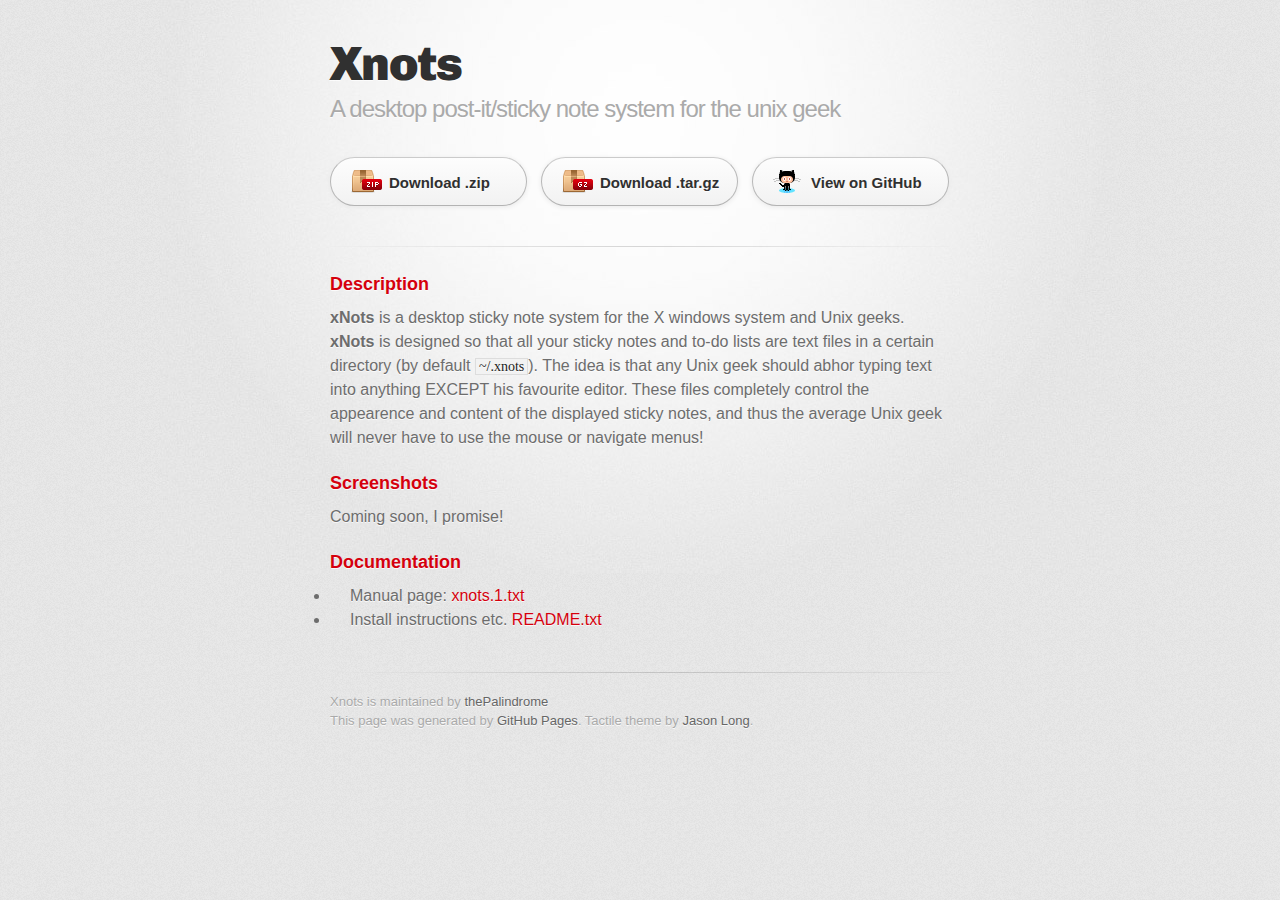
<file: index.html>
<!DOCTYPE html>
<html>
  <head>
    <meta charset='utf-8'>
    <meta http-equiv="X-UA-Compatible" content="chrome=1">
    <link href='https://fonts.googleapis.com/css?family=Chivo:900' rel='stylesheet' type='text/css'>
    <link rel="stylesheet" type="text/css" href="stylesheets/stylesheet.css" media="screen">
    <link rel="stylesheet" type="text/css" href="stylesheets/github-dark.css" media="screen">
    <link rel="stylesheet" type="text/css" href="stylesheets/print.css" media="print">
    <!--[if lt IE 9]>
    <script src="//html5shiv.googlecode.com/svn/trunk/html5.js"></script>
    <![endif]-->
    <title>Xnots by thePalindrome</title>
  </head>

  <body>
    <div id="container">
      <div class="inner">

        <header>
          <h1>Xnots</h1>
          <h2>A desktop post-it/sticky note system for the unix geek</h2>
        </header>

        <section id="downloads" class="clearfix">
          <a href="https://github.com/thePalindrome/xnots/zipball/master" id="download-zip" class="button"><span>Download .zip</span></a>
          <a href="https://github.com/thePalindrome/xnots/tarball/master" id="download-tar-gz" class="button"><span>Download .tar.gz</span></a>
          <a href="https://github.com/thePalindrome/xnots" id="view-on-github" class="button"><span>View on GitHub</span></a>
        </section>

        <hr>

        <section id="main_content">
          <h3>
<a id="description" class="anchor" href="#description" aria-hidden="true"><span class="octicon octicon-link"></span></a>Description</h3>

<p><strong>xNots</strong> is a desktop sticky note system for the X windows system and Unix geeks. <strong>xNots</strong> is designed so that all your sticky notes and to-do lists are text files in a certain directory (by default <code>~/.xnots</code>). The idea is that any Unix geek should abhor typing text into anything EXCEPT his favourite editor. These files completely control the appearence and content of the displayed sticky notes, and thus the average Unix geek will never have to use the mouse or navigate menus!</p>

<h3>
<a id="screenshots" class="anchor" href="#screenshots" aria-hidden="true"><span class="octicon octicon-link"></span></a>Screenshots</h3>

<p>Coming soon, I promise!</p>

<h3>
<a id="documentation" class="anchor" href="#documentation" aria-hidden="true"><span class="octicon octicon-link"></span></a>Documentation</h3>

<ul>
<li>Manual page: <a href="xnots.1.txt">xnots.1.txt</a>
</li>
<li>Install instructions etc. <a href="README">README.txt</a>
</li>
</ul>
        </section>

        <footer>
          Xnots is maintained by <a href="https://github.com/thePalindrome">thePalindrome</a><br>
          This page was generated by <a href="https://pages.github.com">GitHub Pages</a>. Tactile theme by <a href="https://twitter.com/jasonlong">Jason Long</a>.
        </footer>

        
      </div>
    </div>
  </body>
</html>
</file>
<file: stylesheets/github-dark.css>
/*
   Copyright 2014 GitHub Inc.

   Licensed under the Apache License, Version 2.0 (the "License");
   you may not use this file except in compliance with the License.
   You may obtain a copy of the License at

       http://www.apache.org/licenses/LICENSE-2.0

   Unless required by applicable law or agreed to in writing, software
   distributed under the License is distributed on an "AS IS" BASIS,
   WITHOUT WARRANTIES OR CONDITIONS OF ANY KIND, either express or implied.
   See the License for the specific language governing permissions and
   limitations under the License.

*/

.pl-c /* comment */ {
  color: #969896;
}

.pl-c1      /* constant, markup.raw, meta.diff.header, meta.module-reference, meta.property-name, support, support.constant, support.variable, variable.other.constant */,
.pl-s .pl-v /* string variable */ {
  color: #0099cd;
}

.pl-e  /* entity */,
.pl-en /* entity.name */ {
  color: #9774cb;
}

.pl-s .pl-s1 /* string source */,
.pl-smi      /* storage.modifier.import, storage.modifier.package, storage.type.java, variable.other, variable.parameter.function */ {
  color: #ddd;
}

.pl-ent /* entity.name.tag */ {
  color: #7bcc72;
}

.pl-k /* keyword, storage, storage.type */ {
  color: #cc2372;
}

.pl-pds              /* punctuation.definition.string, string.regexp.character-class */,
.pl-s                /* string */,
.pl-s .pl-pse .pl-s1 /* string punctuation.section.embedded source */,
.pl-sr               /* string.regexp */,
.pl-sr .pl-cce       /* string.regexp constant.character.escape */,
.pl-sr .pl-sra       /* string.regexp string.regexp.arbitrary-repitition */,
.pl-sr .pl-sre       /* string.regexp source.ruby.embedded */ {
  color: #3c66e2;
}

.pl-v /* variable */ {
  color: #fb8764;
}

.pl-id /* invalid.deprecated */ {
  color: #e63525;
}

.pl-ii /* invalid.illegal */ {
  background-color: #e63525;
  color: #f8f8f8;
}

.pl-sr .pl-cce /* string.regexp constant.character.escape */ {
  color: #7bcc72;
  font-weight: bold;
}

.pl-ml /* markup.list */ {
  color: #c26b2b;
}

.pl-mh        /* markup.heading */,
.pl-mh .pl-en /* markup.heading entity.name */,
.pl-ms        /* meta.separator */ {
  color: #264ec5;
  font-weight: bold;
}

.pl-mq /* markup.quote */ {
  color: #00acac;
}

.pl-mi /* markup.italic */ {
  color: #ddd;
  font-style: italic;
}

.pl-mb /* markup.bold */ {
  color: #ddd;
  font-weight: bold;
}

.pl-md /* markup.deleted, meta.diff.header.from-file */ {
  background-color: #ffecec;
  color: #bd2c00;
}

.pl-mi1 /* markup.inserted, meta.diff.header.to-file */ {
  background-color: #eaffea;
  color: #55a532;
}

.pl-mdr /* meta.diff.range */ {
  color: #9774cb;
  font-weight: bold;
}

.pl-mo /* meta.output */ {
  color: #264ec5;
}
</file>
<file: stylesheets/print.css>
html, body, div, span, applet, object, iframe,
h1, h2, h3, h4, h5, h6, p, blockquote, pre,
a, abbr, acronym, address, big, cite, code,
del, dfn, em, img, ins, kbd, q, s, samp,
small, strike, strong, sub, sup, tt, var,
b, u, i, center,
dl, dt, dd, ol, ul, li,
fieldset, form, label, legend,
table, caption, tbody, tfoot, thead, tr, th, td,
article, aside, canvas, details, embed,
figure, figcaption, footer, header, hgroup,
menu, nav, output, ruby, section, summary,
time, mark, audio, video {
  padding: 0;
  margin: 0;
  font: inherit;
  font-size: 100%;
  vertical-align: baseline;
  border: 0;
}
/* HTML5 display-role reset for older browsers */
article, aside, details, figcaption, figure,
footer, header, hgroup, menu, nav, section {
  display: block;
}
body {
  line-height: 1;
}
ol, ul {
  list-style: none;
}
blockquote, q {
  quotes: none;
}
blockquote:before, blockquote:after,
q:before, q:after {
  content: '';
  content: none;
}
table {
  border-spacing: 0;
  border-collapse: collapse;
}
body {
  font-family: 'Helvetica Neue', Helvetica, Arial, serif;
  font-size: 13px;
  line-height: 1.5;
  color: #000;
}

a {
  font-weight: bold;
  color: #d5000d;
}

header {
  padding-top: 35px;
  padding-bottom: 10px;
}

header h1 {
  font-size: 48px;
  font-weight: bold;
  line-height: 1.2;
  color: #303030;
  letter-spacing: -1px;
}

header h2 {
  font-size: 24px;
  font-weight: normal;
  line-height: 1.3;
  color: #aaa;
  letter-spacing: -1px;
}
#downloads {
  display: none;
}
#main_content {
  padding-top: 20px;
}

code, pre {
  margin-bottom: 30px;
  font-family: Monaco, "Bitstream Vera Sans Mono", "Lucida Console", Terminal;
  font-size: 12px;
  color: #222;
}

code {
  padding: 0 3px;
}

pre {
  padding: 20px;
  overflow: auto;
  border: solid 1px #ddd;
}
pre code {
  padding: 0;
}

ul, ol, dl {
  margin-bottom: 20px;
}


/* COMMON STYLES */

table {
  width: 100%;
  border: 1px solid #ebebeb;
}

th {
  font-weight: 500;
}

td {
  font-weight: 300;
  text-align: center;
  border: 1px solid #ebebeb;
}

form {
  padding: 20px;
  background: #f2f2f2;

}


/* GENERAL ELEMENT TYPE STYLES */

h1 {
  font-size: 2.8em;
}

h2 {
  margin-bottom: 8px;
  font-size: 22px;
  font-weight: bold;
  color: #303030;
}

h3 {
  margin-bottom: 8px;
  font-size: 18px;
  font-weight: bold;
  color: #d5000d;
}

h4 {
  font-size: 16px;
  font-weight: bold;
  color: #303030;
}

h5 {
  font-size: 1em;
  color: #303030;
}

h6 {
  font-size: .8em;
  color: #303030;
}

p {
  margin-bottom: 20px;
  font-weight: 300;
}

a {
  text-decoration: none;
}

p a {
  font-weight: 400;
}

blockquote {
  padding: 0 0 0 30px;
  margin-bottom: 20px;
  font-size: 1.6em;
  border-left: 10px solid #e9e9e9;
}

ul li {
  list-style-position: inside;
  list-style: disc;
  padding-left: 20px;
}

ol li {
  list-style-position: inside;
  list-style: decimal;
  padding-left: 3px;
}

dl dd {
  font-style: italic;
  font-weight: 100;
}

footer {
  padding-top: 20px;
  padding-bottom: 30px;
  margin-top: 40px;
  font-size: 13px;
  color: #aaa;
}

footer a {
  color: #666;
}

/* MISC */
.clearfix:after {
  display: block;
  height: 0;
  clear: both;
  visibility: hidden;
  content: '.';
}

.clearfix {display: inline-block;}
* html .clearfix {height: 1%;}
.clearfix {display: block;}
</file>
<file: stylesheets/stylesheet.css>
/* http://meyerweb.com/eric/tools/css/reset/
   v2.0 | 20110126
   License: none (public domain)
*/
html, body, div, span, applet, object, iframe,
h1, h2, h3, h4, h5, h6, p, blockquote, pre,
a, abbr, acronym, address, big, cite, code,
del, dfn, em, img, ins, kbd, q, s, samp,
small, strike, strong, sub, sup, tt, var,
b, u, i, center,
dl, dt, dd, ol, ul, li,
fieldset, form, label, legend,
table, caption, tbody, tfoot, thead, tr, th, td,
article, aside, canvas, details, embed,
figure, figcaption, footer, header, hgroup,
menu, nav, output, ruby, section, summary,
time, mark, audio, video {
	padding: 0;
	margin: 0;
	font: inherit;
	font-size: 100%;
	vertical-align: baseline;
	border: 0;
}
/* HTML5 display-role reset for older browsers */
article, aside, details, figcaption, figure,
footer, header, hgroup, menu, nav, section {
	display: block;
}
body {
	line-height: 1;
}
ol, ul {
	list-style: none;
}
blockquote, q {
	quotes: none;
}
blockquote:before, blockquote:after,
q:before, q:after {
	content: '';
	content: none;
}
table {
	border-spacing: 0;
	border-collapse: collapse;
}

/* LAYOUT STYLES */
body {
  font-family: 'Helvetica Neue', Helvetica, Arial, serif;
  font-size: 1em;
  line-height: 1.5;
  color: #6d6d6d;
  text-shadow: 0 1px 0 rgba(255, 255, 255, 0.8);
  background: #e7e7e7 url(../images/body-bg.png) 0 0 repeat;
}

a {
  color: #d5000d;
}
a:hover {
  color: #c5000c;
}

header {
  padding-top: 35px;
  padding-bottom: 25px;
}

header h1 {
  font-family: 'Chivo', 'Helvetica Neue', Helvetica, Arial, serif;
  font-size: 48px; font-weight: 900;
  line-height: 1.2;
  color: #303030;
  letter-spacing: -1px;
}

header h2 {
  font-size: 24px;
  font-weight: normal;
  line-height: 1.3;
  color: #aaa;
  letter-spacing: -1px;
}

#container {
  min-height: 595px;
  background: transparent url(../images/highlight-bg.jpg) 50% 0 no-repeat;
}

.inner {
  width: 620px;
  margin: 0 auto;
}

#container .inner img {
  max-width: 100%;
}

#downloads {
  margin-bottom: 40px;
}

a.button {
  display: block;
  float: left;
  width: 179px;
  padding: 12px 8px 12px 8px;
  margin-right: 14px;
  font-size: 15px;
  font-weight: bold;
  line-height: 25px;
  color: #303030;
  background: #fdfdfd; /* Old browsers */
  background: -moz-linear-gradient(top,  #fdfdfd 0%, #f2f2f2 100%); /* FF3.6+ */
  background: -webkit-gradient(linear, left top, left bottom, color-stop(0%,#fdfdfd), color-stop(100%,#f2f2f2)); /* Chrome,Safari4+ */
  background: -webkit-linear-gradient(top,  #fdfdfd 0%,#f2f2f2 100%); /* Chrome10+,Safari5.1+ */
  background: -o-linear-gradient(top,  #fdfdfd 0%,#f2f2f2 100%); /* Opera 11.10+ */
  background: -ms-linear-gradient(top,  #fdfdfd 0%,#f2f2f2 100%); /* IE10+ */
  background: linear-gradient(top,  #fdfdfd 0%,#f2f2f2 100%); /* W3C */
  filter: progid:DXImageTransform.Microsoft.gradient( startColorstr='#fdfdfd', endColorstr='#f2f2f2',GradientType=0 ); /* IE6-9 */
  border-top: solid 1px #cbcbcb;
  border-right: solid 1px #b7b7b7;
  border-bottom: solid 1px #b3b3b3;
  border-left: solid 1px #b7b7b7;
  border-radius: 30px;
  -webkit-box-shadow: 10px 10px 5px #888;
  -moz-box-shadow: 10px 10px 5px #888;
  box-shadow: 0px 1px 5px #e8e8e8;
  -moz-border-radius: 30px;
  -webkit-border-radius: 30px;
}
a.button:hover {
  background: #fafafa; /* Old browsers */
  background: -moz-linear-gradient(top,  #fdfdfd 0%, #f6f6f6 100%); /* FF3.6+ */
  background: -webkit-gradient(linear, left top, left bottom, color-stop(0%,#fdfdfd), color-stop(100%,#f6f6f6)); /* Chrome,Safari4+ */
  background: -webkit-linear-gradient(top,  #fdfdfd 0%,#f6f6f6 100%); /* Chrome10+,Safari5.1+ */
  background: -o-linear-gradient(top,  #fdfdfd 0%,#f6f6f6 100%); /* Opera 11.10+ */
  background: -ms-linear-gradient(top,  #fdfdfd 0%,#f6f6f6 100%); /* IE10+ */
  background: linear-gradient(top,  #fdfdfd 0%,#f6f6f6, 100%); /* W3C */
  filter: progid:DXImageTransform.Microsoft.gradient( startColorstr='#fdfdfd', endColorstr='#f6f6f6',GradientType=0 ); /* IE6-9 */
  border-top: solid 1px #b7b7b7;
  border-right: solid 1px #b3b3b3;
  border-bottom: solid 1px #b3b3b3;
  border-left: solid 1px #b3b3b3;
}

a.button span {
  display: block;
  height: 23px;
  padding-left: 50px;
}

#download-zip span {
  background: transparent url(../images/zip-icon.png) 12px 50% no-repeat;
}
#download-tar-gz span {
  background: transparent url(../images/tar-gz-icon.png) 12px 50% no-repeat;
}
#view-on-github span {
  background: transparent url(../images/octocat-icon.png) 12px 50% no-repeat;
}
#view-on-github {
  margin-right: 0;
}

code, pre {
  margin-bottom: 30px;
  font-family: Monaco, "Bitstream Vera Sans Mono", "Lucida Console", Terminal;
  font-size: 14px;
  color: #222;
}

code {
  padding: 0 3px;
  background-color: #f2f2f2;
  border: solid 1px #ddd;
}

pre {
  padding: 20px;
  overflow: auto;
  color: #f2f2f2;
  text-shadow: none;
  background: #303030;
}
pre code {
  padding: 0;
  color: #f2f2f2;
  background-color: #303030;
  border: none;
}

ul, ol, dl {
  margin-bottom: 20px;
}


/* COMMON STYLES */

hr {
  height: 1px;
  padding-bottom: 1em;
  margin-top: 1em;
  line-height: 1px;
  background: transparent url('../images/hr.png') 50% 0 no-repeat;
  border: none;
}

strong {
  font-weight: bold;
}

em {
  font-style: italic;
}

table {
  width: 100%;
  border: 1px solid #ebebeb;
}

th {
  font-weight: 500;
}

td {
  font-weight: 300;
  text-align: center;
  border: 1px solid #ebebeb;
}

form {
  padding: 20px;
  background: #f2f2f2;

}


/* GENERAL ELEMENT TYPE STYLES */

h1 {
  font-size: 32px;
}

h2 {
  margin-bottom: 8px;
  font-size: 22px;
  font-weight: bold;
  color: #303030;
}

h3 {
  margin-bottom: 8px;
  font-size: 18px;
  font-weight: bold;
  color: #d5000d;
}

h4 {
  font-size: 16px;
  font-weight: bold;
  color: #303030;
}

h5 {
  font-size: 1em;
  color: #303030;
}

h6 {
  font-size: .8em;
  color: #303030;
}

p {
  margin-bottom: 20px;
  font-weight: 300;
}

a {
  text-decoration: none;
}

p a {
  font-weight: 400;
}

blockquote {
  padding: 0 0 0 30px;
  margin-bottom: 20px;
  font-size: 1.6em;
  border-left: 10px solid #e9e9e9;
}

ul li {
  list-style-position: inside;
  list-style: disc;
  padding-left: 20px;
}

ol li {
  list-style-position: inside;
  list-style: decimal;
  padding-left: 3px;
}

dl dt {
  color: #303030;
}

footer {
  padding-top: 20px;
  padding-bottom: 30px;
  margin-top: 40px;
  font-size: 13px;
  color: #aaa;
  background: transparent url('../images/hr.png') 0 0 no-repeat;
}

footer a {
  color: #666;
}
footer a:hover {
  color: #444;
}

/* MISC */
.clearfix:after {
  display: block;
  height: 0;
  clear: both;
  visibility: hidden;
  content: '.';
}

.clearfix {display: inline-block;}
* html .clearfix {height: 1%;}
.clearfix {display: block;}

/* #Media Queries
================================================== */

/* Smaller than standard 960 (devices and browsers) */
@media only screen and (max-width: 959px) { }

/* Tablet Portrait size to standard 960 (devices and browsers) */
@media only screen and (min-width: 768px) and (max-width: 959px) { }

/* All Mobile Sizes (devices and browser) */
@media only screen and (max-width: 767px) {
  header {
    padding-top: 10px;
    padding-bottom: 10px;
  }
  #downloads {
    margin-bottom: 25px;
  }
  #download-zip, #download-tar-gz {
    display: none;
  }
  .inner {
    width: 94%;
    margin: 0 auto;
  }
}

/* Mobile Landscape Size to Tablet Portrait (devices and browsers) */
@media only screen and (min-width: 480px) and (max-width: 767px) { }

/* Mobile Portrait Size to Mobile Landscape Size (devices and browsers) */
@media only screen and (max-width: 479px) { }
</file>
